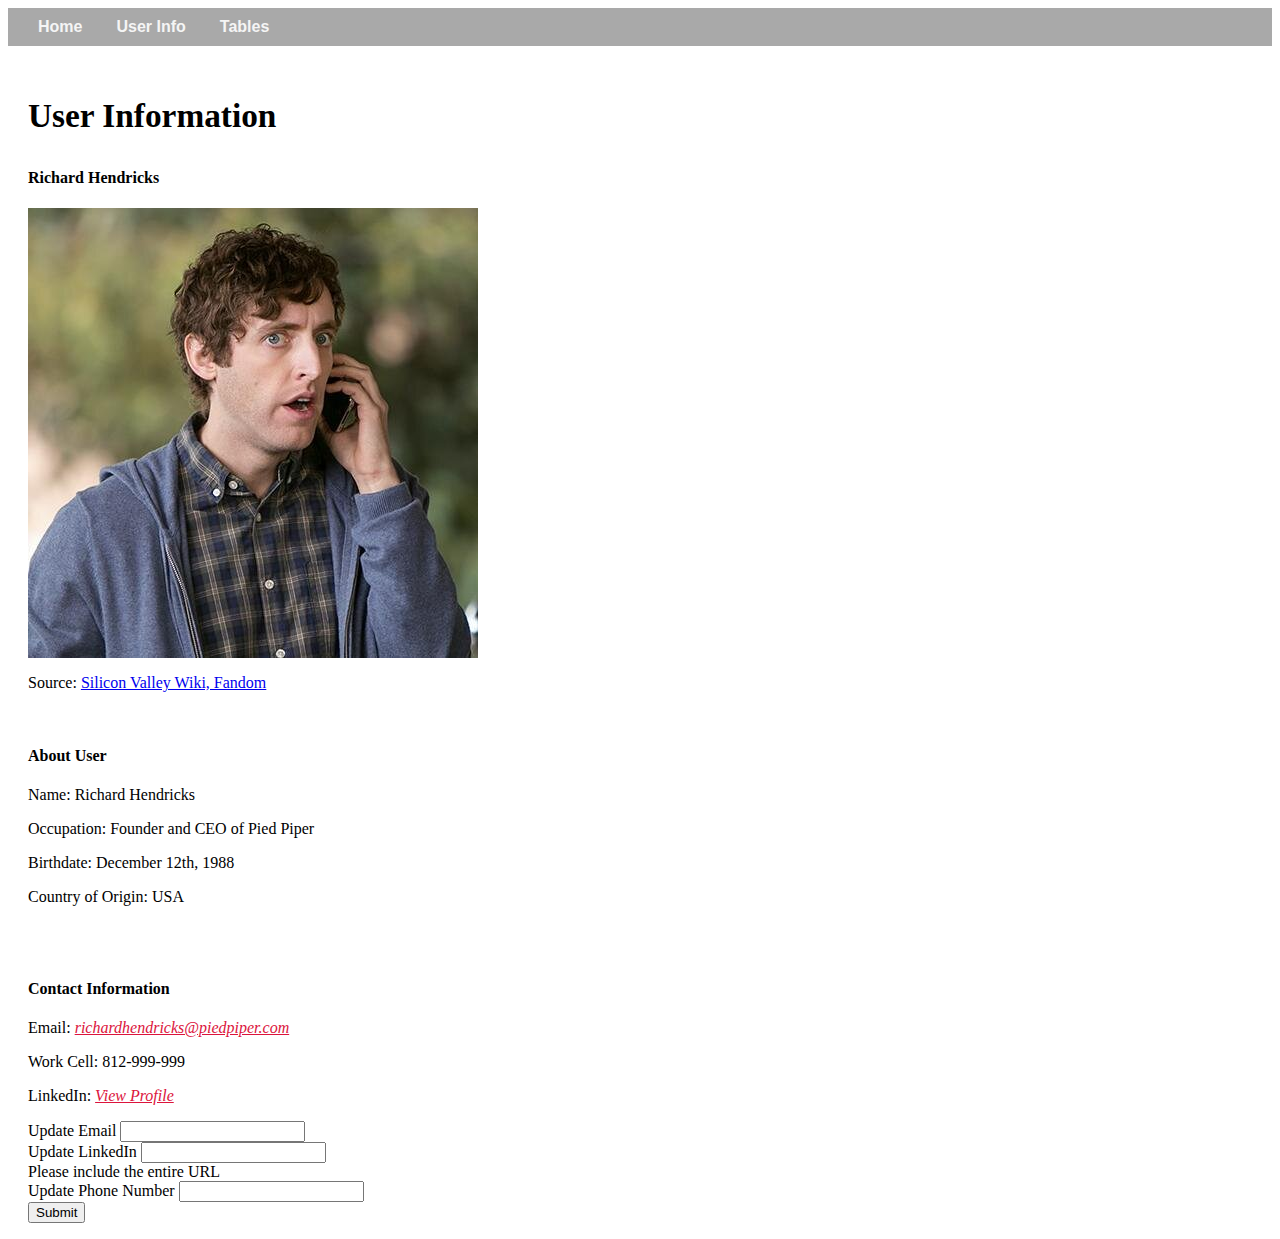
<file: public/index.html>
<html>
        <!doctype html>
        <html lang="en">

        <!--The following meta and link within the header section is taken from Bootstrap
        Link: https://getbootstrap.com/docs/5.1/getting-started/introduction/
        Section: Starter Template-->
          <head>
            <!-- Required meta tags -->
            <meta charset="utf-8">
            <meta name="viewport" content="width=device-width, initial-scale=1">
        
            <!-- The first link is Bootstrap's own CSS. The second link is my personal css that overrides certain Boostrap's css-->
            <link rel="stylesheet" href="https://cdn.jsdelivr.net/npm/bootstrap@5.1.0/dist/css/bootstrap.min.css" integrity="sha384-KyZXEAg3QhqLMpG8r+8fhAXLRk2vvoC2f3B09zVXn8CA5QIVfZOJ3BCsw2P0p/We" crossorigin="anonymous">
            <link href="css/style.css" rel="stylesheet" type="text/css">
          </head>
          
          <body>

            <!-- The navigation contains all 3 active pages: Home Page, User Info and Tables -->
            <nav class="nav">
              <a class="navlink" href="home.html">Home</a>
              <a class="navlink" href="index.html">User Info</a>
              <a class="navlink" href="tables.html">Tables</a>
            </nav>

            <!-- Slight padding has been applied to the class of "bodymain" to avoid the text and image from being too close to the edge of the screen.
            The class is customizable through css. -->
            <div class="bodymain">

              <br><h3>User Information</h3>
              <h4>Richard Hendricks</h4>
              
              <div class="row g-2 ">
                <div class="col-4">
                  <img src="img/richard.jpg" class="img-responsive" alt="richard's photo">
                  <p> Source: <a link="linkcolor" href="https://silicon-valley.fandom.com/wiki/Richard_Hendricks">Silicon Valley Wiki, Fandom</a></p>
                </div>


                <div class="col-4">
                  <br><h4>About User</h4>
                  <p>Name: Richard Hendricks</p>
                  <p>Occupation: Founder and CEO of Pied Piper</p>
                  <p>Birthdate: December 12th, 1988</p>
                  <p>Country of Origin: USA</p><br>

                  <!-- The following email and LinkedIn clickable.
                  Given that Hendricks is a fictional character, the following contact information are fake.
                  I had customized the hyperlink to italicized and crimson red. This can be changed in the css. -->
                  <br><h4>Contact Information</h4>
                  <p> Email: <a href="mailto:richardhendricks@piedpiper.com" class="linkcolor">richardhendricks@piedpiper.com</a></p>
                  <p> Work Cell: 812-999-999 </p>
                  <p> LinkedIn: <a href="https://www.linkedin.com/in/richardhenrickspiedpiper" class="linkcolor">View Profile</a> </p>
                </div>
              </div>

                <!--The following form is not functional. It is not connected to a database to store new books. 
                The above table will not be updated, even when users fill out the form and submits it.
                The form was designed through using Bootstap's templates
                Source: https://getbootstrap.com/docs/5.1/forms/overview/-->
              <form class="row g-3">
                <div class="col-8">
                <label for="email" class="form-label">Update Email</label>
                <input type="text" class="form-control" id="email">
                </div>

                <div class="col-8">
                <label for="LinkedIn" class="form-label">Update LinkedIn</label>
                <input type="text" class="form-control" id="LinkedIn">
                <div id="authorhelp" class="form-text">Please include the entire URL</div>
                </div>

                <div class="col-6">
                <label for="phone" class="form-label">Update Phone Number</label>
                <input type="number" class="form-control" id="phone">
                </div>

                <div class="col-12">
                <button type="submit" class="btn btn-primary">Submit</button>
                </div>
              </form>
                
            </div>
          </body>

</html>
</file>
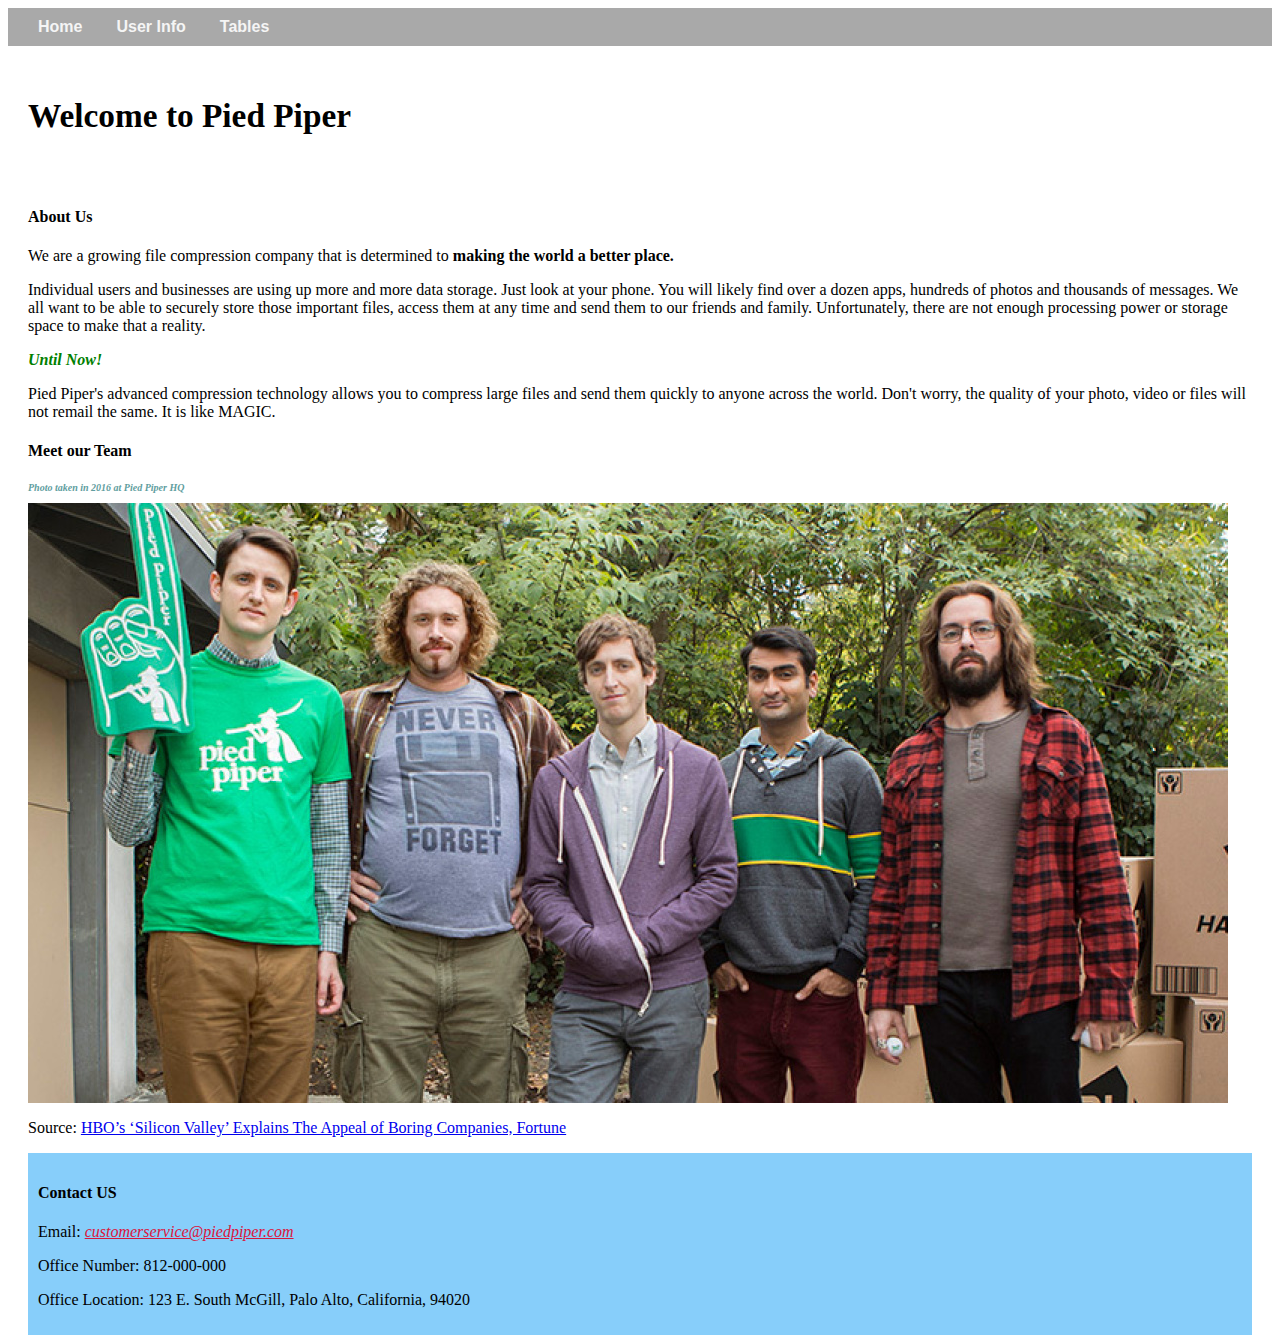
<file: public/home.html>
<html>
    <!doctype html>
    <html lang="en">
      <head>
        <!--The following meta and link within the header section is taken from Bootstrap
        Link: https://getbootstrap.com/docs/5.1/getting-started/introduction/
        Section: Starter Template-->
        <meta charset="utf-8">
        <meta name="viewport" content="width=device-width, initial-scale=1">
    
            <!-- The first link is Bootstrap's own CSS. The second link is my personal css that overrides certain Boostrap's css-->
        <link rel="stylesheet" href="https://cdn.jsdelivr.net/npm/bootstrap@5.1.0/dist/css/bootstrap.min.css" integrity="sha384-KyZXEAg3QhqLMpG8r+8fhAXLRk2vvoC2f3B09zVXn8CA5QIVfZOJ3BCsw2P0p/We" crossorigin="anonymous">
        <link href="css/style.css" rel="stylesheet" type="text/css">

    </head>

        <body>
            <nav class="nav">
                <a class="navlink" href="home.html">Home</a>
                <a class="navlink" href="index.html">User Info</a>
                <a class="navlink" href="tables.html">Tables</a>

            </nav>

            <div class="bodymain">

                <br><h3>Welcome to Pied Piper</h3><br>
                <h4>About Us</h4>
                <p>We are a growing file compression company that is determined to <strong>making the world a better place.</strong></p>
                <p>Individual users and businesses are using up more and more data storage. Just look at your phone. You will likely find over a dozen apps, hundreds of photos and thousands of messages. 
                    We all want to be able to securely store those important files, access them at any time and send them to our friends and family.
                    Unfortunately, there are not enough processing power or storage space to make that a reality.</p>
                <p id="untilnow">Until Now!</p>
                <p>Pied Piper's advanced compression technology allows you to compress large files and send them quickly to anyone across the world. Don't worry, the quality of your photo, video or files will not remail the same.
                    It is like MAGIC.</p>

                <h4>Meet our Team</h4>

                <div class="col-6">
                    <p id="team">Photo taken in 2016 at Pied Piper HQ</p>
                    <img src="img/team.jpg" class="img-responsive" alt="Pied Piper Team Photo">
                    <p> Source: <a link="linkcolor" href="https://fortune.com/2016/05/17/silicon-valley-enterprise-revenue/">HBO’s ‘Silicon Valley’ Explains The Appeal of Boring Companies, Fortune</a></p>
                </div>
                
                <div class="col-6 contact">
                    <h4>Contact US</h4>
                    <p> Email: <a href="mailto:customerservice@piedpiper.com" class="linkcolor">customerservice@piedpiper.com</a></p>
                    <p> Office Number: 812-000-000 </p>
                    <p> Office Location: 123 E. South McGill, Palo Alto, California, 94020</p>
                </div>
              </div>

            </div>


        </body>

    </html>
</file>
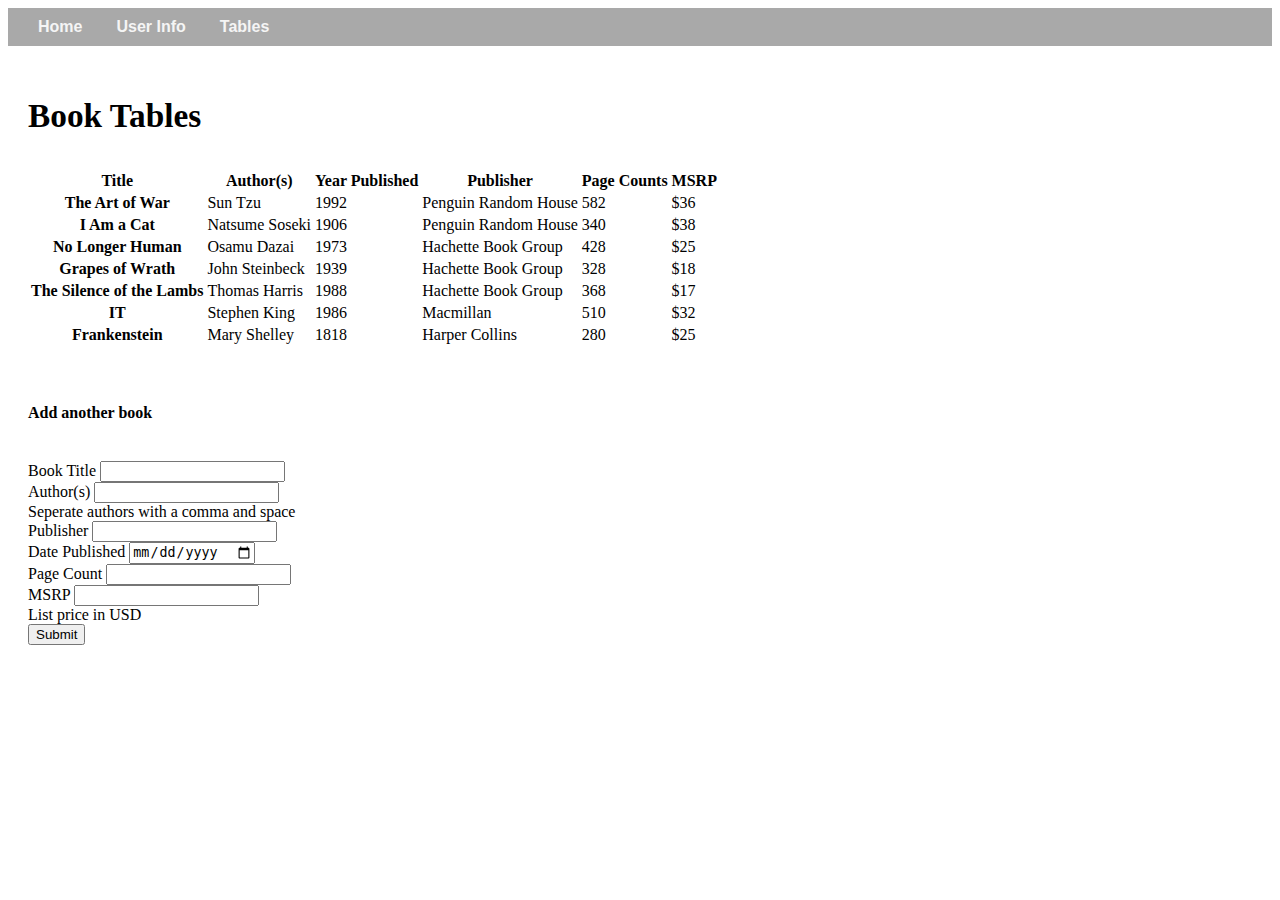
<file: public/tables.html>
<html>
    <!doctype html>
    <html lang="en">

        <!--The following meta and link within the header section is taken from Bootstrap
        Link: https://getbootstrap.com/docs/5.1/getting-started/introduction/
        Section: Starter Template-->
      <head>
        <!-- Required meta tags -->
        <meta charset="utf-8">
        <meta name="viewport" content="width=device-width, initial-scale=1">
    
            <!-- The first link is Bootstrap's own CSS. The second link is my personal css that overrides certain Boostrap's css-->
        <link rel="stylesheet" href="https://cdn.jsdelivr.net/npm/bootstrap@5.1.0/dist/css/bootstrap.min.css" integrity="sha384-KyZXEAg3QhqLMpG8r+8fhAXLRk2vvoC2f3B09zVXn8CA5QIVfZOJ3BCsw2P0p/We" crossorigin="anonymous">
        <link href="css/style.css" rel="stylesheet" type="text/css">

    </head>

        <body>
            <nav class="nav">
                <a class="navlink" href="home.html">Home</a>
                <a class="navlink" href="index.html">User Info</a>
                <a class="navlink" href="tables.html">Tables</a>

            </nav>

            <div class="bodymain">

                <br><h3>Book Tables</h3>

                <!-- The following table is formatted through Bootstrap.
                Current variables are: titles, authors(s), year published, publisher, page counts and MSRP-->
                <table class="table table-hover">
                    <thead>
                    <tr>
                        <th scope="col">Title</th>
                        <th scope="col">Author(s)</th>
                        <th scope="col">Year Published</th>
                        <th scope="col">Publisher</th>
                        <th scope="col">Page Counts</th>
                        <th scope="col">MSRP</th>
                    </tr>
                    </thead>
                    <tbody>
                    <tr>
                        <th scope="row">The Art of War</th>
                        <td>Sun Tzu</td>
                        <td>1992</td>
                        <td>Penguin Random House</td>
                        <td>582</td>
                        <td>$36</td>
                    </tr>

                    <tr>
                        <th scope="row">I Am a Cat</th>
                        <td>Natsume Soseki</td>
                        <td>1906</td>
                        <td>Penguin Random House</td>
                        <td>340</td>
                        <td>$38</td>
                    </tr>

                    <tr>
                        <th scope="row">No Longer Human</th>
                        <td>Osamu Dazai</td>
                        <td>1973</td>
                        <td>Hachette Book Group</td>
                        <td>428</td>
                        <td>$25</td>
                    </tr>

                    <tr>
                        <th scope="row">Grapes of Wrath</th>
                        <td>John Steinbeck</td>
                        <td>1939</td>
                        <td>Hachette Book Group</td>
                        <td>328</td>
                        <td>$18</td>
                    </tr>

                    <tr>
                        <th scope="row">The Silence of the Lambs</th>
                        <td>Thomas Harris</td>
                        <td>1988</td>
                        <td>Hachette Book Group</td>
                        <td>368</td>
                        <td>$17</td>
                    </tr>

                    <tr>
                        <th scope="row">IT</th>
                        <td>Stephen King</td>
                        <td>1986</td>
                        <td>Macmillan</td>
                        <td>510</td>
                        <td>$32</td>
                    </tr>

                    <tr>
                        <th scope="row">Frankenstein</th>
                        <td>Mary Shelley</td>
                        <td>1818</td>
                        <td>Harper Collins</td>
                        <td>280</td>
                        <td>$25</td>
                    </tr>

                    </tbody>
                </table> <br><br>

                <!--The following form is not functional. It is not connected to a database to store new books. 
                The above table will not be updated, even when users fill out the form and submits it.
                The form was designed through using Bootstap's templates
                Source: https://getbootstrap.com/docs/5.1/forms/overview/-->
                <div class="p-2 bg-light border">
                    <h4> Add another book</h4><br>

                    <form class="row g-3">
                        <div class="col-6">
                        <label for="booktitle" class="form-label">Book Title</label>
                        <input type="text" class="form-control" id="booktitle">
                        </div>

                        <div class="col-6">
                        <label for="author" class="form-label">Author(s)</label>
                        <input type="text" class="form-control" id="author">
                        <div id="authorhelp" class="form-text">Seperate authors with a comma and space</div>
                        </div>

                        <div class="col-6">
                            <label for="publisher" class="form-label">Publisher</label>
                            <input type="text" class="form-control" id="publisher">
                        </div>

                        <div class="col-6">
                            <label for="datepublished" class="form-label">Date Published</label>
                            <input type="date" class="form-control" id="datepublished">
                        </div>

                        <div class="col-6">
                            <label for="pagecount" class="form-label">Page Count</label>
                            <input type="number" class="form-control" id="pagecount">
                        </div>

                        <div class="col-6">
                            <label for="MSRP" class="form-label">MSRP</label>
                            <input type="number" class="form-control" id="MSRP">
                            <div id="MSRPhelp" class="form-text">List price in USD</div>
                        </div>

                        <div class="col-12">
                            <button type="submit" class="btn btn-primary">Submit</button>
                        </div>
                    </form>

                </div>
            </div>

        </body>

    </html>
</file>
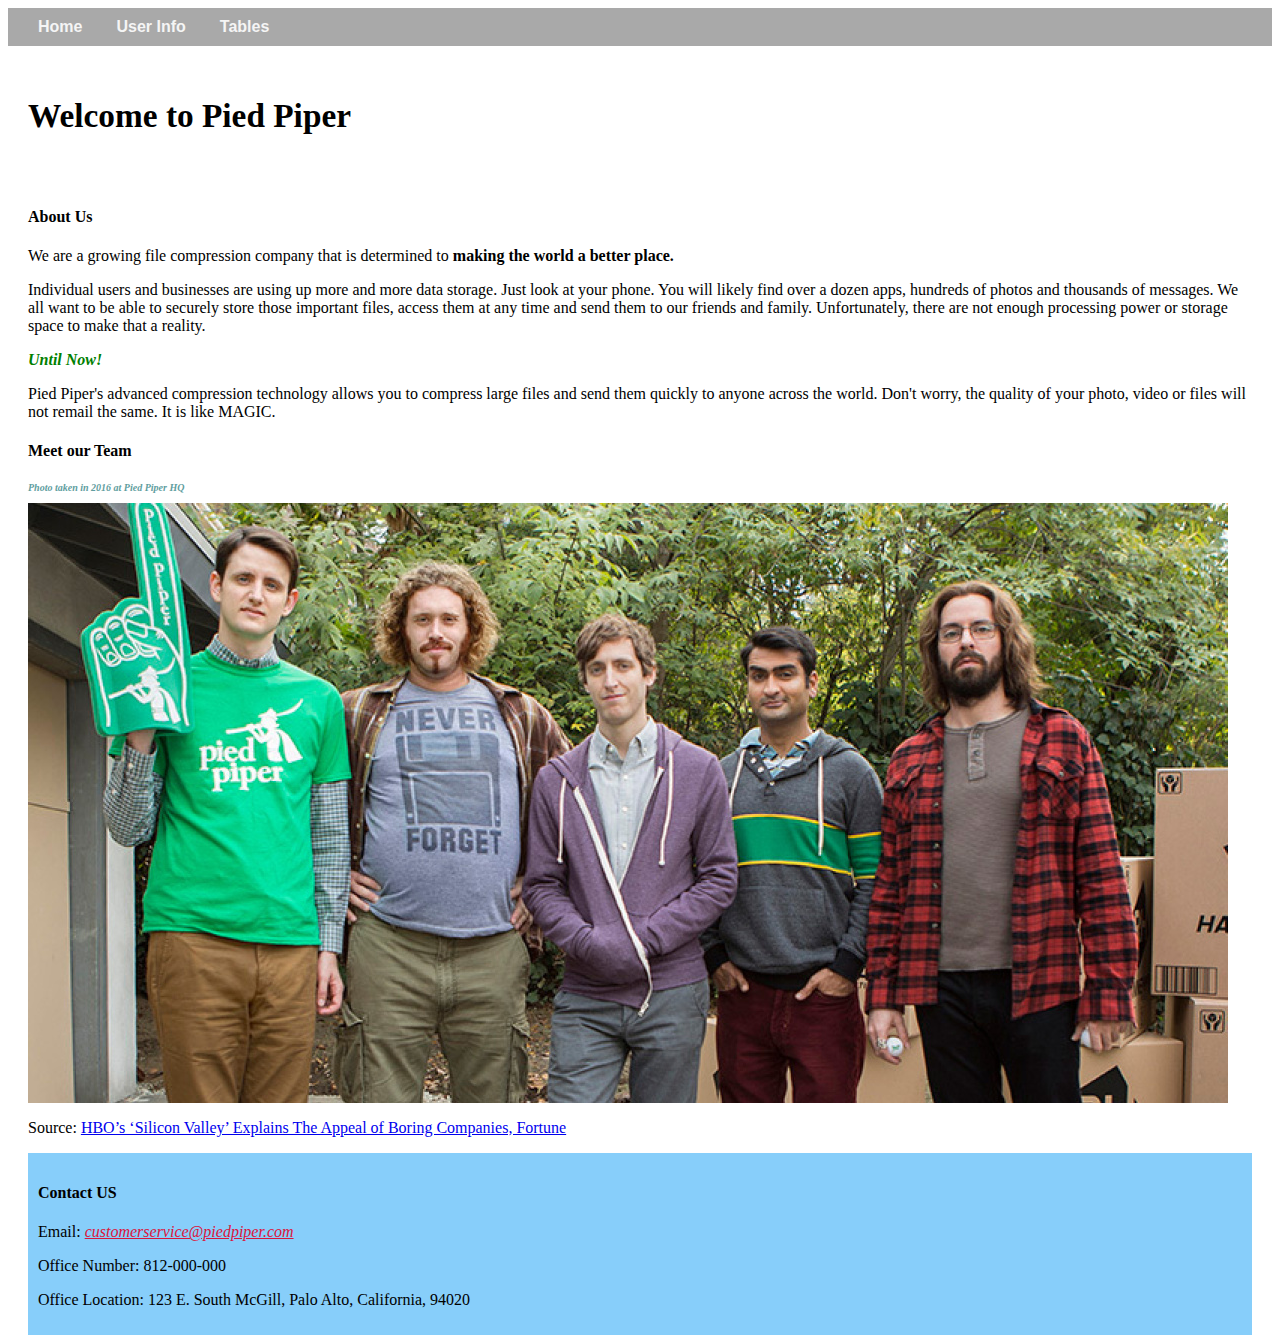
<file: app/public/home.html>
<html>
    <!doctype html>
    <html lang="en">
      <head>
        <!--The following meta and link within the header section is taken from Bootstrap
        Link: https://getbootstrap.com/docs/5.1/getting-started/introduction/
        Section: Starter Template-->
        <meta charset="utf-8">
        <meta name="viewport" content="width=device-width, initial-scale=1">
    
            <!-- The first link is Bootstrap's own CSS. The second link is my personal css that overrides certain Boostrap's css-->
        <link rel="stylesheet" href="https://cdn.jsdelivr.net/npm/bootstrap@5.1.0/dist/css/bootstrap.min.css" integrity="sha384-KyZXEAg3QhqLMpG8r+8fhAXLRk2vvoC2f3B09zVXn8CA5QIVfZOJ3BCsw2P0p/We" crossorigin="anonymous">
        <link href="css/style.css" rel="stylesheet" type="text/css">

    </head>
    
        <body>
            <nav class="nav">
                <a class="navlink" href="home.html">Home</a>
                <a class="navlink" href="index.html">User Info</a>
                <a class="navlink" href="tables.html">Tables</a>

            </nav>

            <div class="bodymain">

                <br><h3>Welcome to Pied Piper</h3><br>
                <h4>About Us</h4>
                <p>We are a growing file compression company that is determined to <strong>making the world a better place.</strong></p>
                <p>Individual users and businesses are using up more and more data storage. Just look at your phone. You will likely find over a dozen apps, hundreds of photos and thousands of messages. 
                    We all want to be able to securely store those important files, access them at any time and send them to our friends and family.
                    Unfortunately, there are not enough processing power or storage space to make that a reality.</p>
                <p id="untilnow">Until Now!</p>
                <p>Pied Piper's advanced compression technology allows you to compress large files and send them quickly to anyone across the world. Don't worry, the quality of your photo, video or files will not remail the same.
                    It is like MAGIC.</p>

                <h4>Meet our Team</h4>

                <p id="team">Photo taken in 2016 at Pied Piper HQ</p>

            <!-- Learned about target="_blank" through W3 School
            Link: https://www.w3schools.com/howto/howto_css_thumbnail.asp -->
                <a target="_blank" href="img/team.jpg">
                    <img src="img/team.jpg" class="img-responsive" alt="Pied Piper Team Photo">
                </a>
                <p> Source: <a link="linkcolor" href="https://fortune.com/2016/05/17/silicon-valley-enterprise-revenue/">HBO’s ‘Silicon Valley’ Explains The Appeal of Boring Companies, Fortune</a></p>

                
                <div class="col-6 contact">
                    <h4>Contact US</h4>
                    <p> Email: <a href="mailto:customerservice@piedpiper.com" class="linkcolor">customerservice@piedpiper.com</a></p>
                    <p> Office Number: 812-000-000 </p>
                    <p> Office Location: 123 E. South McGill, Palo Alto, California, 94020</p>
                </div>
              </div>

            </div>


        </body>

    </html>
</file>
<file: public/css/style.css>
nav {
    background-color: darkgray;
    padding-top: 10px;
    padding-bottom: 10px;
}

.navlink {
    color: whitesmoke;
    font-family: Arial, Helvetica, sans-serif;
    font-weight: bold;
    padding-left:30px;
    text-decoration: none;
  }


h3{
    font-size: 25pt;
    font-family: 'Times New Roman', Times, serif;
}

h4{
    font-family: 'Times New Roman', Times, serif;
}

.aboutuser{
    background-color: lightgoldenrodyellow;
    padding-left: 10px;
}

.linkcolor{
    color:crimson;
    font-style: italic;
}

.bodymain {
    padding-left: 20px;
    padding-right: 20px;
}

#team {
    font-weight: bold;
    color: cadetblue;
    font-style: italic;
    font-size:x-small
}

#untilnow {
    font-weight: bold;
    color: green;
    font-style: italic;
}

.contact {
    background-color:lightskyblue;
    padding: 10px;
}
</file>
<file: app/public/css/style.css>
nav {
    background-color: darkgray;
    padding-top: 10px;
    padding-bottom: 10px;
}

.navlink {
    color: whitesmoke;
    font-family: Arial, Helvetica, sans-serif;
    font-weight: bold;
    padding-left:30px;
    text-decoration: none;
  }


h3{
    font-size: 25pt;
    font-family: 'Times New Roman', Times, serif;
}

h4{
    font-family: 'Times New Roman', Times, serif;
}

.aboutuser{
    background-color: lightgoldenrodyellow;
    padding-left: 10px;
}

.linkcolor{
    color:crimson;
    font-style: italic;
}

.bodymain {
    padding-left: 20px;
    padding-right: 20px;
}

#team {
    font-weight: bold;
    color: cadetblue;
    font-style: italic;
    font-size:x-small
}

#untilnow {
    font-weight: bold;
    color: green;
    font-style: italic;
}

.contact {
    background-color:lightskyblue;
    padding: 10px;
}

/*The following code are used for formatting table and making the table sortable
I found the code through following professor Gregory's "Adding a sort table script" lecture"
The code was taken from https://github.com/tristen/tablesort/blob/gh-pages/tablesort.css*/

th[role=columnheader]:not(.no-sort) {
	cursor: pointer;
}

th[role=columnheader]:not(.no-sort):after {
	content: '';
	float: right;
	margin-top: 7px;
	border-width: 0 4px 4px;
	border-style: solid;
	border-color: #404040 transparent;
	visibility: hidden;
	opacity: 0;
	-ms-user-select: none;
	-webkit-user-select: none;
	-moz-user-select: none;
	user-select: none;
}

th[aria-sort=ascending]:not(.no-sort):after {
	border-bottom: none;
	border-width: 4px 4px 0;
}

th[aria-sort]:not(.no-sort):after {
	visibility: visible;
	opacity: 0.4;
}

th[role=columnheader]:not(.no-sort):hover:after {
	visibility: visible;
	opacity: 1;
}
</file>
